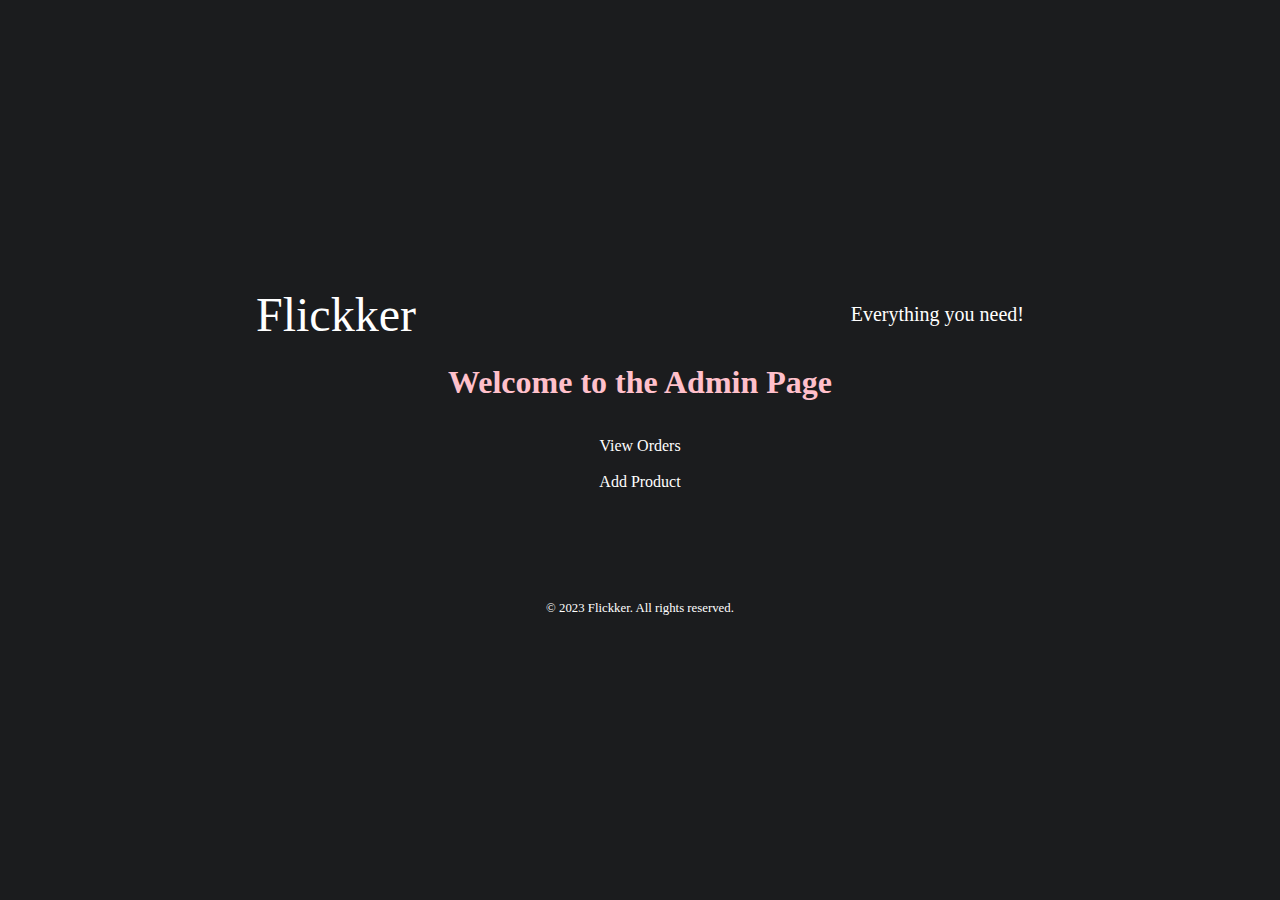
<file: admin/admin-home.html>
<html>
<head>
    <link rel="stylesheet" href="../css/admin-home.css">
    <title>Home</title>

    <div class="header">
        <div class="header-section">
            <div class="logo">
                <h1><a href="../index.html" style="color: white;">Flickker</a></h1>
            </div>
            <ul class="theme">
                <a><li>Everything you need!</li></a>
            </ul>
        </div>
    </div>
</head>
<body>
    
    <h1>Welcome to the Admin Page</h1><br><br>
	<ul>
		<li><a href="adminorder.php">View Orders</a></li><br>
		<li><a href="add_product.php">Add Product</a></li>
	</ul>

  <footer>
    <br><br><br><br><br>
    <div class="copyright">
      <p style="color: #fff;">&copy; 2023 Flickker. All rights reserved.</p>
    </div>
  </footer>

</body>
</html>
</file>
<file: css/admin-home.css>
*{
    margin: 0;
    padding: 0;
    list-style: none;
    text-decoration: none;
    box-sizing: border-box;
    color: #fff;
    background-color: #1B1C1E;
}

/* Heading and Banner and Menu */
.header{
    width: 100%;
    height: 100px;
    display: block;
    background-color: #1B1C1E;
}

.header-section{
    width: 60%;
    height: 100%;
    display: block;
    margin: 0 auto;
}

.logo{
    height: 100%;
    display: table;
    float: left;
}

.logo h1{
    color: white;
    height: 100%;
    display: table-cell;
    vertical-align: middle;
    text-align: center;
    font-size: 48px;
    font-weight: 100;
}

.theme{
    float: right;
    height: 100%;
}

.theme a{
    height: 100%;
    display: table;
    float: left;
    padding: 0px 20px;
}

.theme a:last-child{
    padding-right: 0;
}

.theme a li{
    display: table-cell;
    vertical-align: middle;
    height: 100%;
    color: white;
    font-family: 'Poppins';
    font-size: 20px;
}

footer {
  background-color: #1B1C1E;
  padding: 20px;
  text-align: center;
}

.copyright{
    font-size: 0.8em;
    margin: 0;
}

body{
    align-content: center;
    align-items: center;
    text-align: center;
}

h1{
    color: pink;
}

a:hover{
    color: pink;
}
</file>
